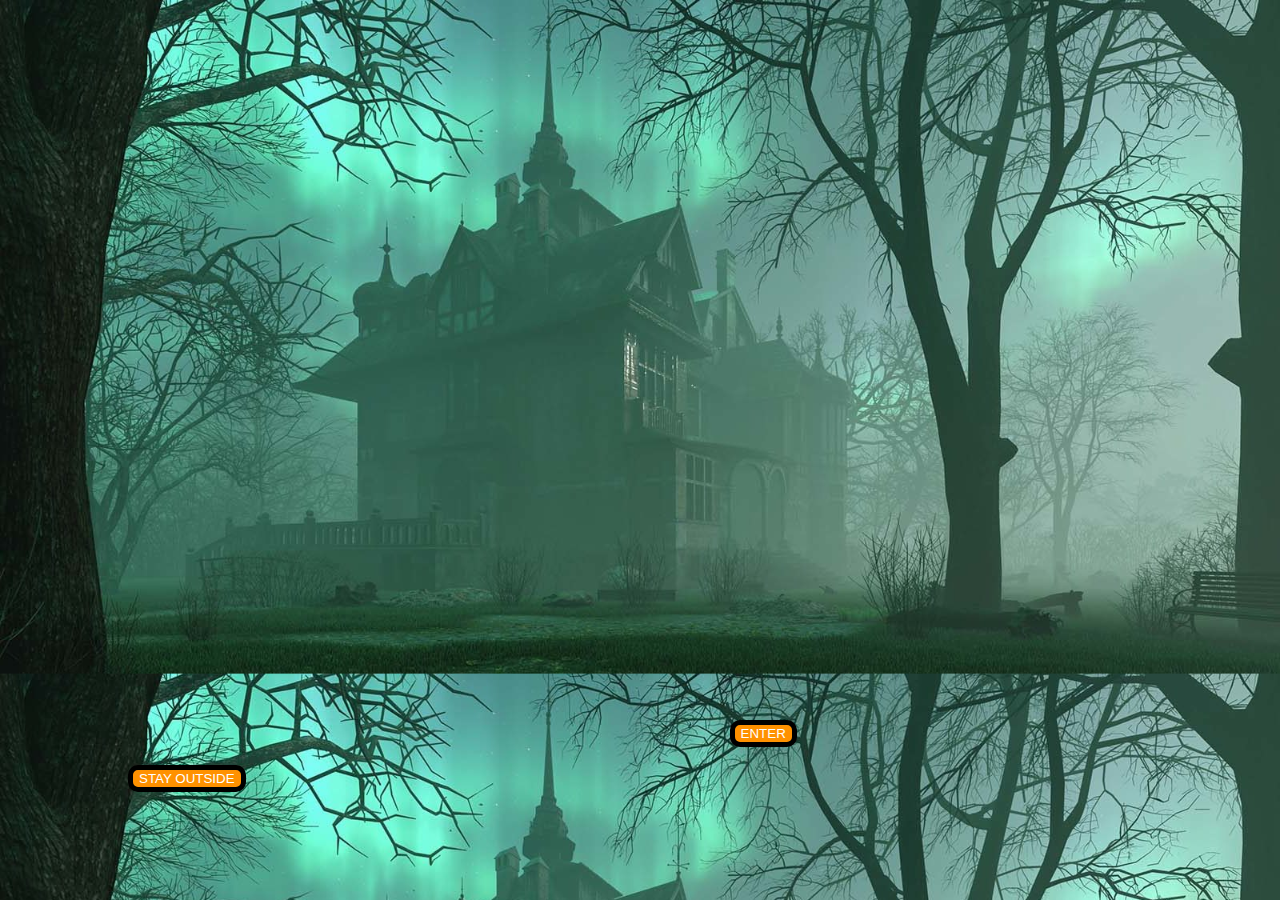
<file: index.html>
<!DOCTYPE html>
<html lang="en">
<head>
    <meta charset="UTF-8">
    <meta http-equiv="X-UA-Compatible" content="IE=edge">
    <meta name="viewport" content="width=device-width, initial-scale=1.0">
    <link href="style.css" rel="stylesheet" type="text/css"/>
    <title>Haunted House</title>
</head>
<body class = "start">
    <a href="lobby.html"> <button class="enterButton">ENTER</button></a>
    <a href="graveyard.html"> <button class="stayButton">STAY OUTSIDE</button></a>
</body>
</html>
</file>
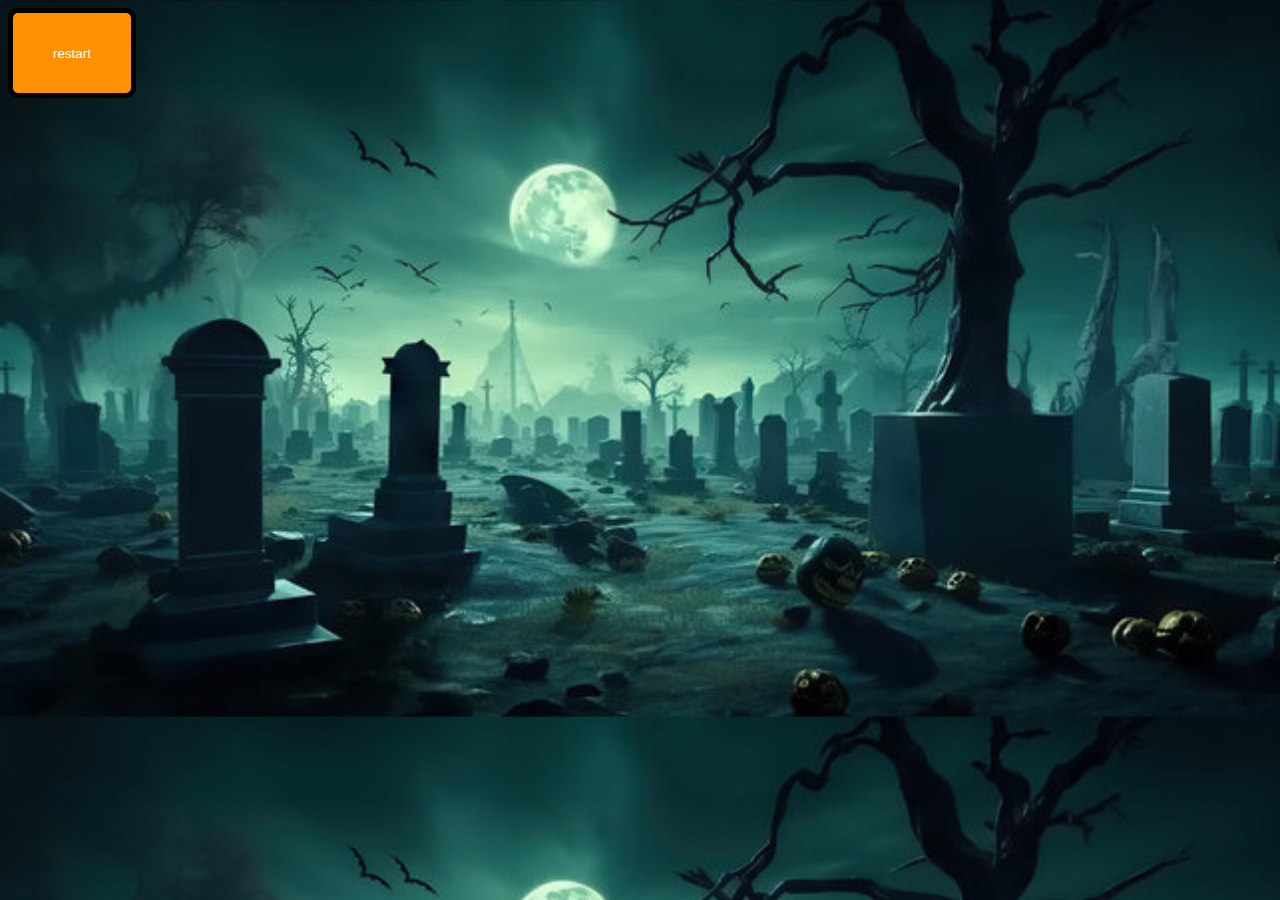
<file: graveyard.html>
<!DOCTYPE html>
<html lang="en">
<head>
    <meta charset="UTF-8">
    <meta http-equiv="X-UA-Compatible" content="IE=edge">
    <meta name="viewport" content="width=device-width, initial-scale=1.0">
    <link href="style.css" rel="stylesheet" type="text/css"/>
    <title>Graveyard</title>
</head>
<body class = "graveyard">
<a href="index.html"> <button class="restart">restart</button></a>

    
</body>
</html>
</file>
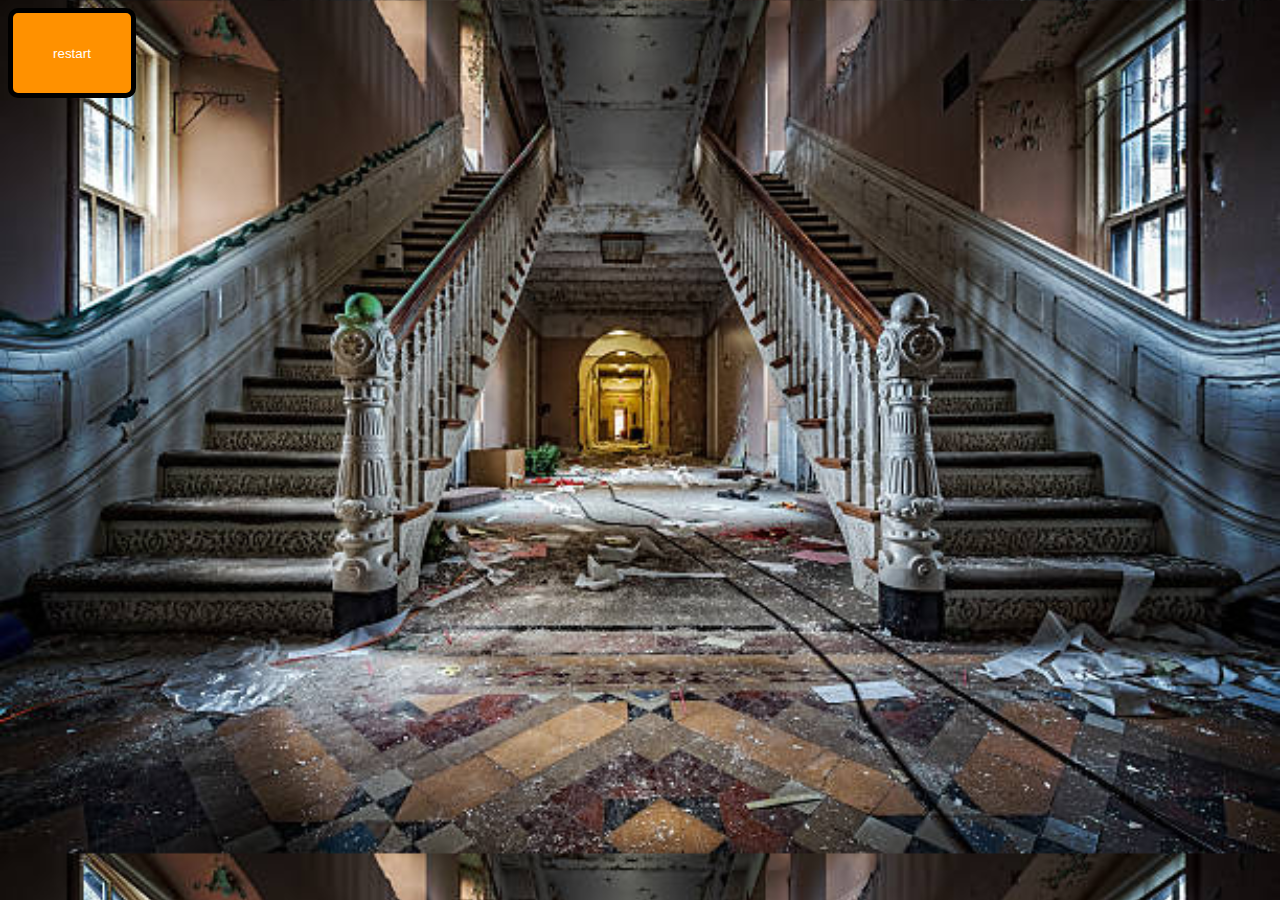
<file: lobby.html>
<!DOCTYPE html>
<html lang="en">
<head>
    <meta charset="UTF-8">
    <meta http-equiv="X-UA-Compatible" content="IE=edge">
    <meta name="viewport" content="width=device-width, initial-scale=1.0">
    <link href="style.css" rel="stylesheet" type="text/css"/>
    <title>Lobby</title>
</head>
<body class = "lobby">
<a href="index.html"> <button class="restart">restart</button></a>
<a href

    
</body>
</html>
</file>
<file: style.css>
.start {
    background-image: url("images/hauntedHouse.jpg");
    background-size: cover;
}
button {
    border: 5px solid #000;
    border-radius: 10px;
    background-color: #FF9100;
    color: #fff;
}
.enterButton {
    position: absolute;
    left:57%;
    top:80%;
}
.stayButton {
    position: absolute;
    left:10%;
    top:85%;
}

.lobby {
    background-image: url("images/lobby.jpg");
    background-size:cover;
}

.restart {
    position: absolute;
    /* top:100%; */
    /* left:35%; */
    width:10%;
    height:10%;


}

.graveyard {
    background-image: url("images/graveyard.jpg");
    background-size:cover;
}
</file>
